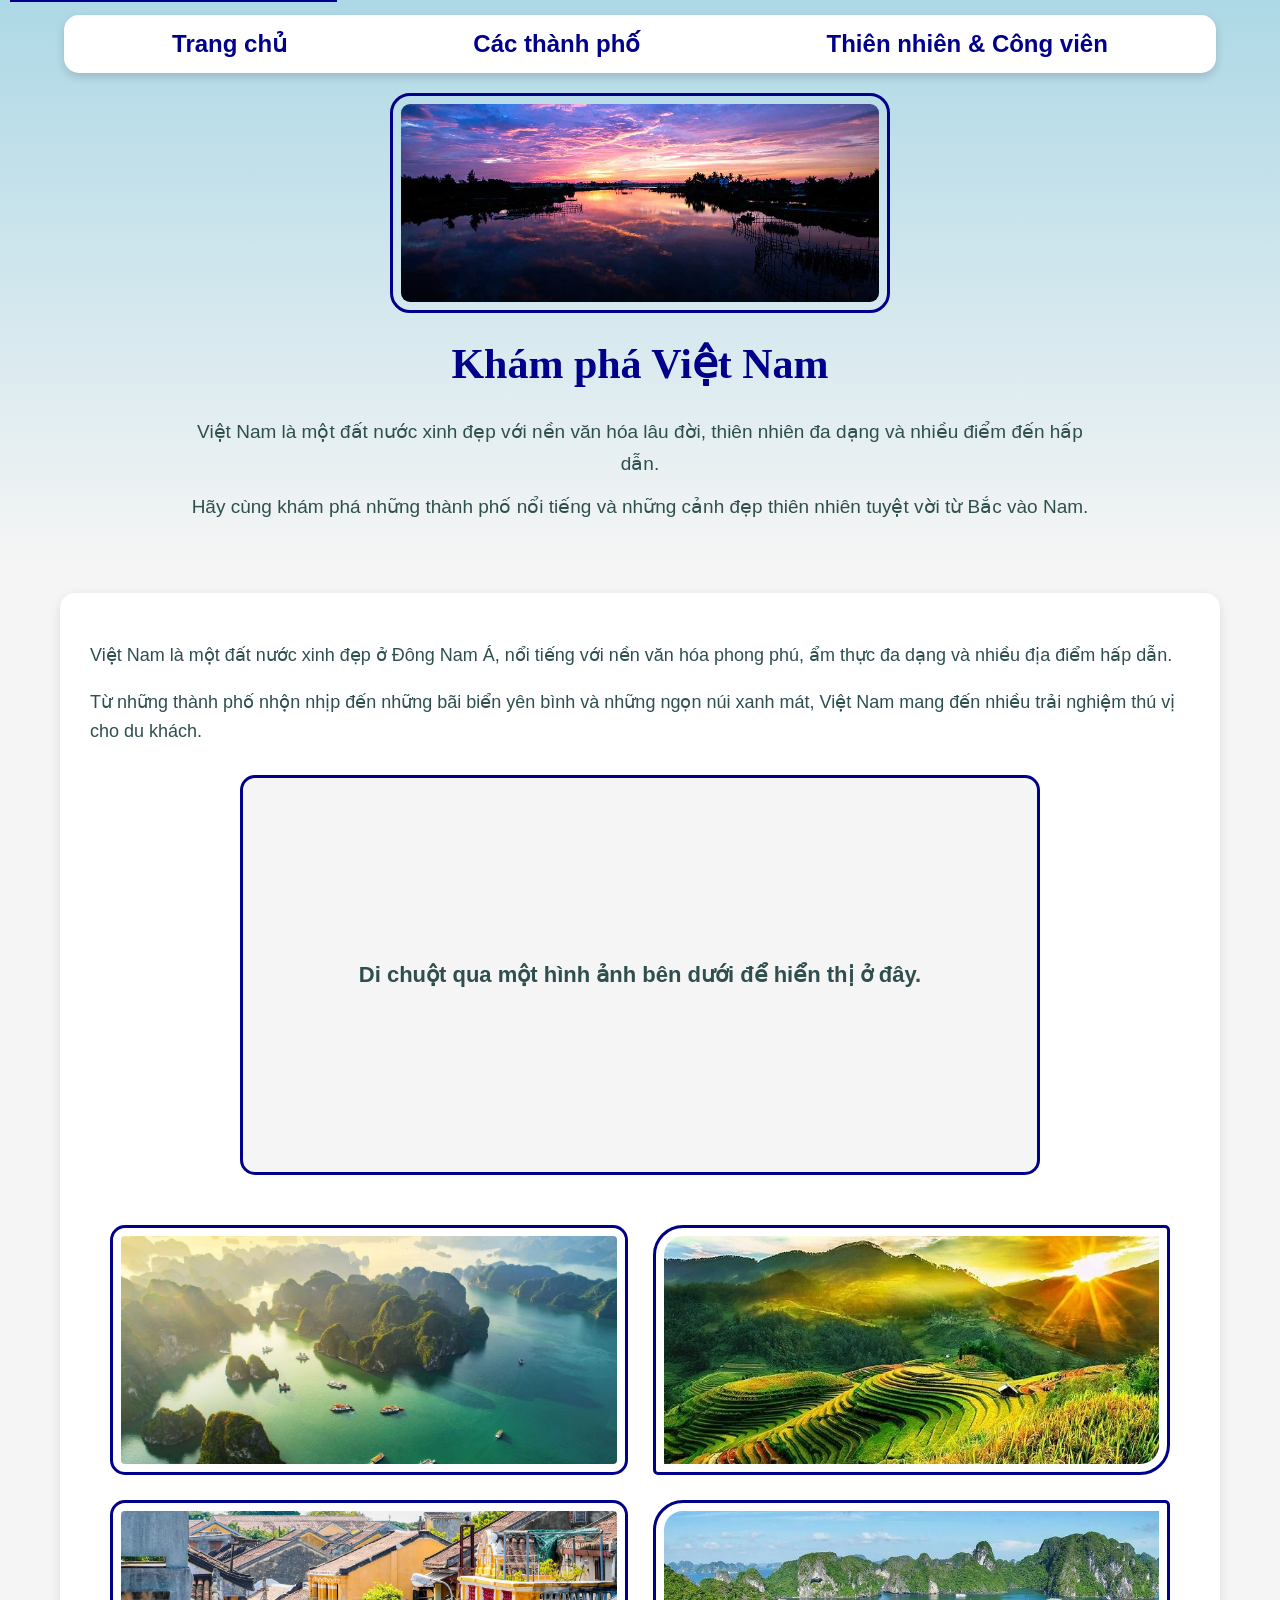
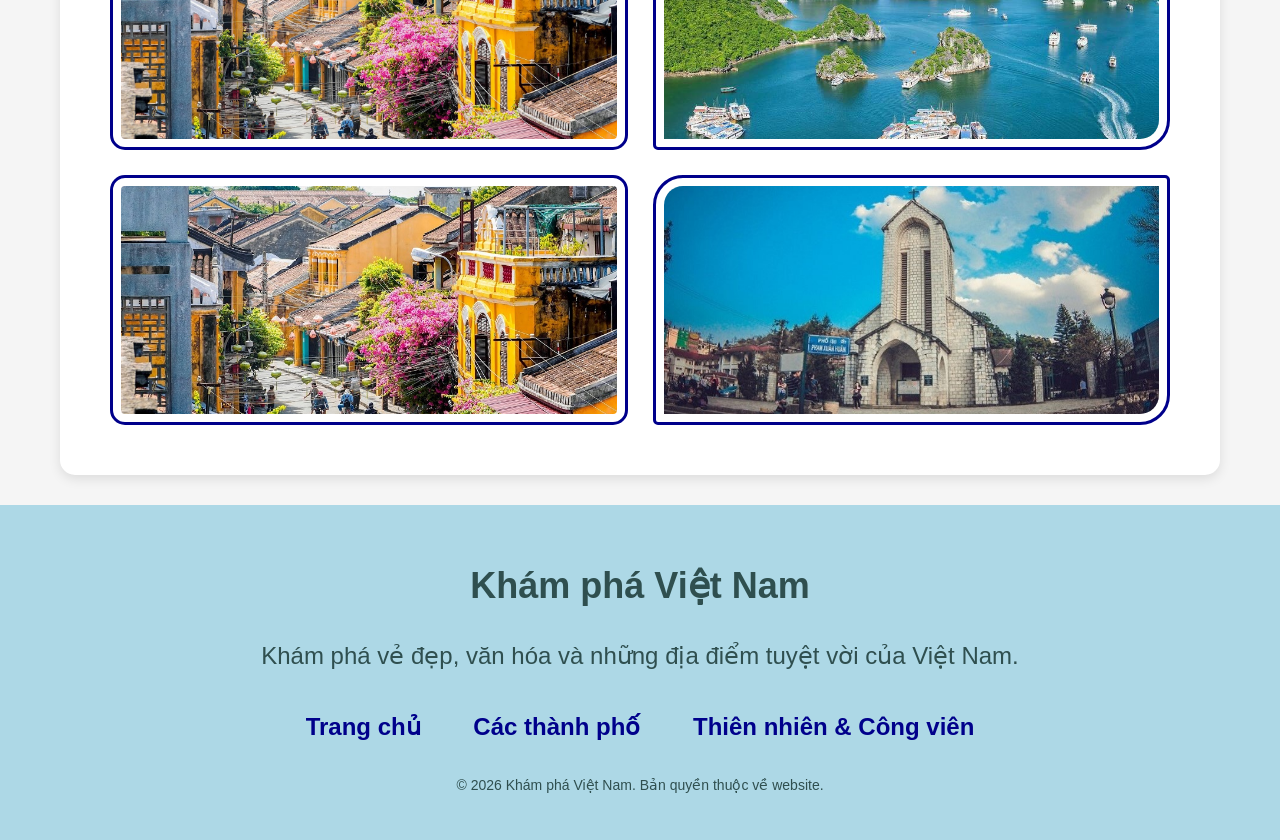
<file: index.html>
<!DOCTYPE html>
<html lang="vi">

<head>
  <meta charset="utf-8">
  <meta name="viewport" content="width=device-width">
  <title>Khám phá Việt Nam</title>
  <link rel="stylesheet" href="css/style.css">
</head>

<body onload="addTabFocus()">

  <header>
    <nav>
      <ul>
        <li><a href="index.html">Trang chủ</a></li>
        <li><a href="cities.html">Các thành phố</a></li>
        <li><a href="nature.html">Thiên nhiên &amp; Công viên</a></li>
      </ul>
    </nav>

    <img src="images/vietnam.jpg"
      alt="Beautiful landscape of Vietnam">

    <h1>Khám phá Việt Nam</h1>

    <p class="intro">
      Việt Nam là một đất nước xinh đẹp với nền văn hóa lâu đời,
      thiên nhiên đa dạng và nhiều điểm đến hấp dẫn.
    </p>

    <p class="intro">
      Hãy cùng khám phá những thành phố nổi tiếng và những cảnh đẹp
      thiên nhiên tuyệt vời từ Bắc vào Nam.
    </p>
  </header>

  <a class="skip-link" href="#main-content">
    Chuyển đến Nội dung chính
  </a>

  <main id="main-content">

    <p>
      Việt Nam là một đất nước xinh đẹp ở Đông Nam Á, nổi tiếng với
      nền văn hóa phong phú, ẩm thực đa dạng và nhiều địa điểm hấp dẫn.
    </p>

    <p>
      Từ những thành phố nhộn nhịp đến những bãi biển yên bình và
      những ngọn núi xanh mát, Việt Nam mang đến nhiều trải nghiệm
      thú vị cho du khách.
    </p>

    <!-- Khu vực hiển thị ảnh -->
    <div id="image">
      Di chuột qua một hình ảnh bên dưới để hiển thị ở đây.
    </div>

    <!-- Các ảnh xem trước -->
    <section class="grid">

      <img class="preview"
        src="images/halong_bay.jpg"
        alt="Beautiful limestone islands in Ha Long Bay">

      <img class="preview"
        src="images/rice_fields.jpg"
        alt="Green rice fields in the countryside">

      <img class="preview"
        src="images/vietnam_street.jpg"
        alt="Busy street in a Vietnamese city">

      <img class="preview"
        src="images/beach.jpg"
        alt="Sunny beach with blue water">

      <img class="preview"
        src="images/hoian.jpg"
        alt="Colorful lanterns in Hoi An">

      <img class="preview"
        src="images/sapa.jpg"
        alt="Mountain landscape in Sapa">

    </section>

  </main>

  <footer>

    <h2>Khám phá Việt Nam</h2>

    <p>
      Khám phá vẻ đẹp, văn hóa và những địa điểm tuyệt vời của Việt Nam.
    </p>

    <div class="footer-links">
      <a href="index.html">Trang chủ</a>
      <a href="cities.html">Các thành phố</a>
      <a href="nature.html">Thiên nhiên &amp; Công viên</a>
    </div>

    <p class="copyright">
      &copy; 2026 Khám phá Việt Nam. Bản quyền thuộc về website.
    </p>

  </footer>


  <!-- JavaScript -->

  <script>

    // Hàm update được gọi khi di chuột vào hoặc focus vào hình ảnh
    function update(previewPic) {

      console.log("Update đã được kích hoạt!");
      console.log("Alt:", previewPic.alt);
      console.log("Source:", previewPic.src);

      document.querySelector("#image").innerHTML = previewPic.alt;

      document.querySelector("#image").style.backgroundImage =
        "url('" + previewPic.src + "')";
    }


    // Hàm undo được gọi khi di chuột ra hoặc mất focus
    function undo() {

      document.querySelector("#image").style.backgroundImage = "url('')";

      document.querySelector("#image").innerHTML =
        "Di chuột qua một hình ảnh bên dưới để hiển thị ở đây.";

      console.log("Undo đã được kích hoạt!");
    }


    // Lấy tất cả các hình ảnh có class preview
    let images = document.querySelectorAll(".preview");


    // Gắn sự kiện cho từng hình ảnh
    for (let i = 0; i < images.length; i++) {

      // Khi di chuột vào hình ảnh
      images[i].onmouseover = function() {
        update(this);
      };

      // Khi di chuột ra khỏi hình ảnh
      images[i].onmouseleave = function() {
        undo();
      };

      // Khi focus vào hình ảnh bằng bàn phím
      images[i].onfocus = function() {
        update(this);
      };

      // Khi mất focus
      images[i].onblur = function() {
        undo();
      };

    }


    // Hàm được gọi khi trang web tải xong
    function addTabFocus() {

      console.log("addTabFocus đã được kích hoạt!");

      let images = document.querySelectorAll(".preview");

      for (let i = 0; i < images.length; i++) {

        images[i].setAttribute("tabindex", "0");

      }
    }

  </script>

</body>

</html>
</file>
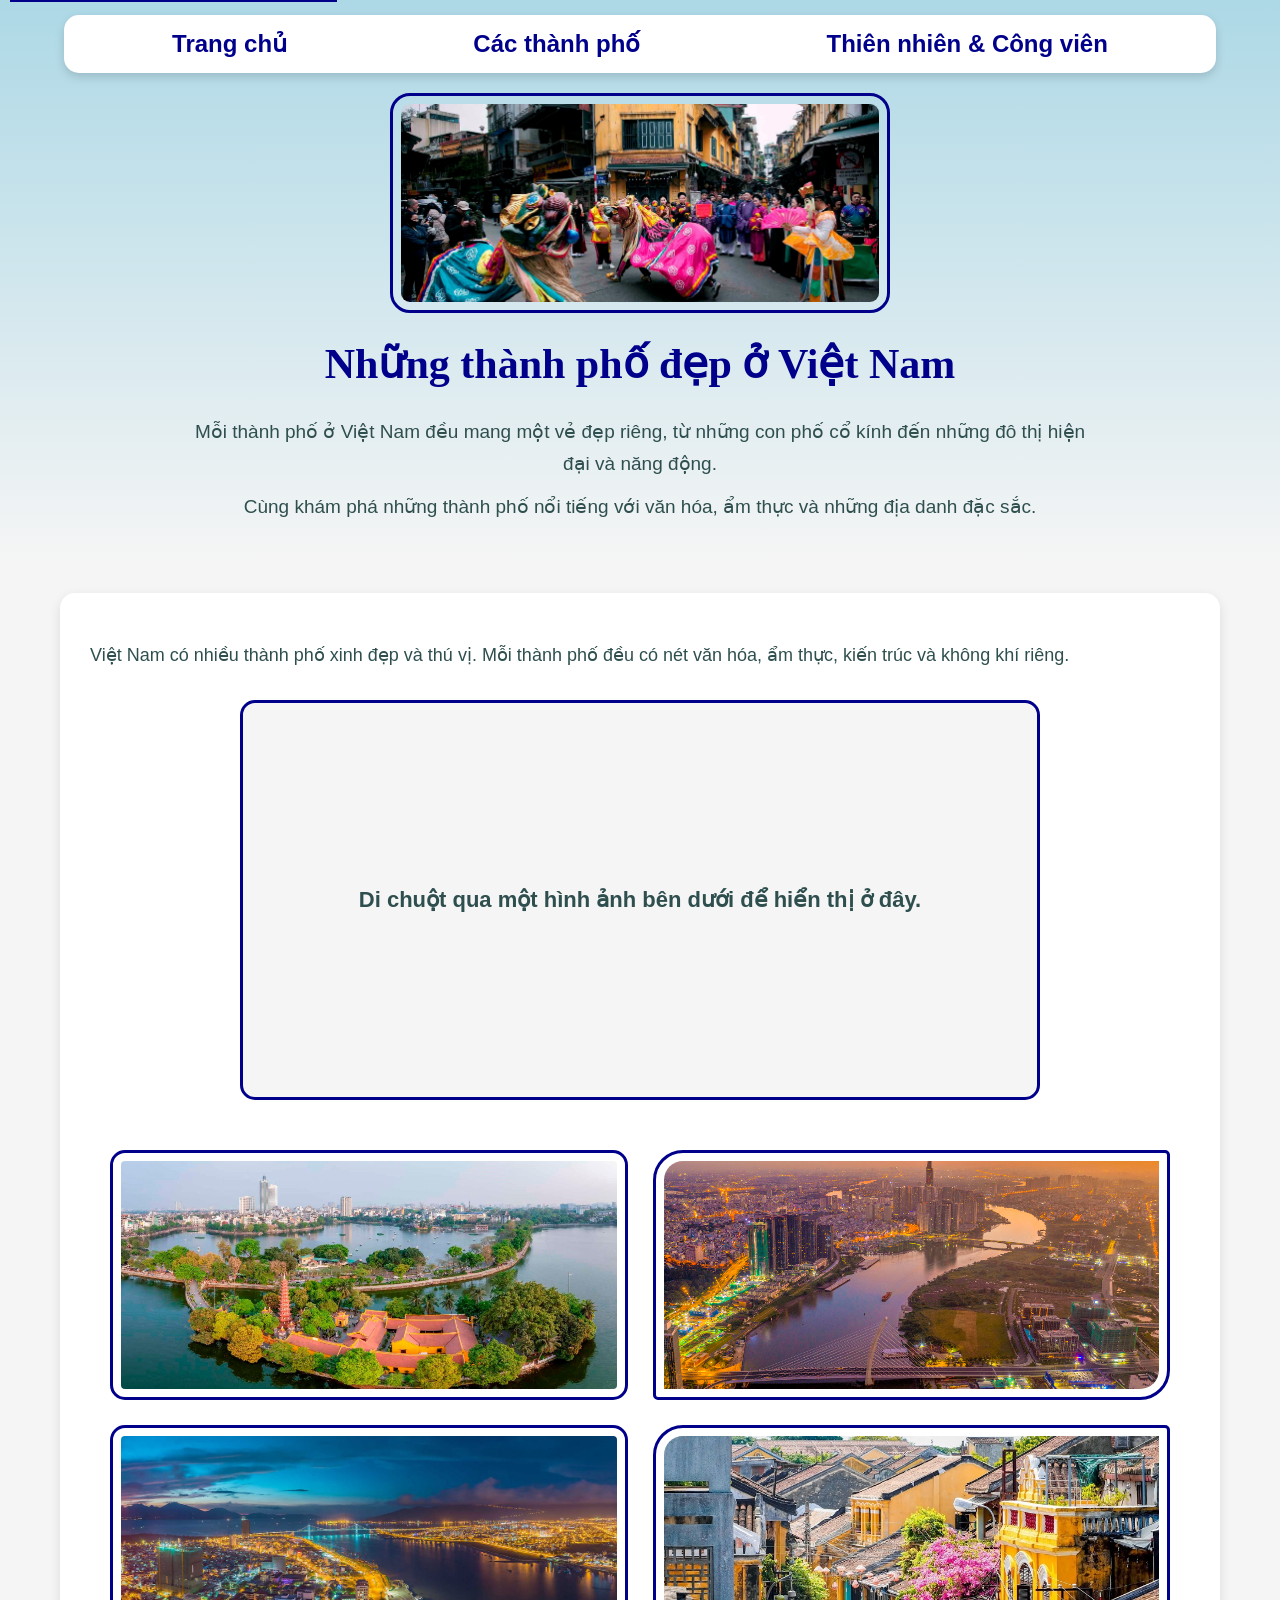
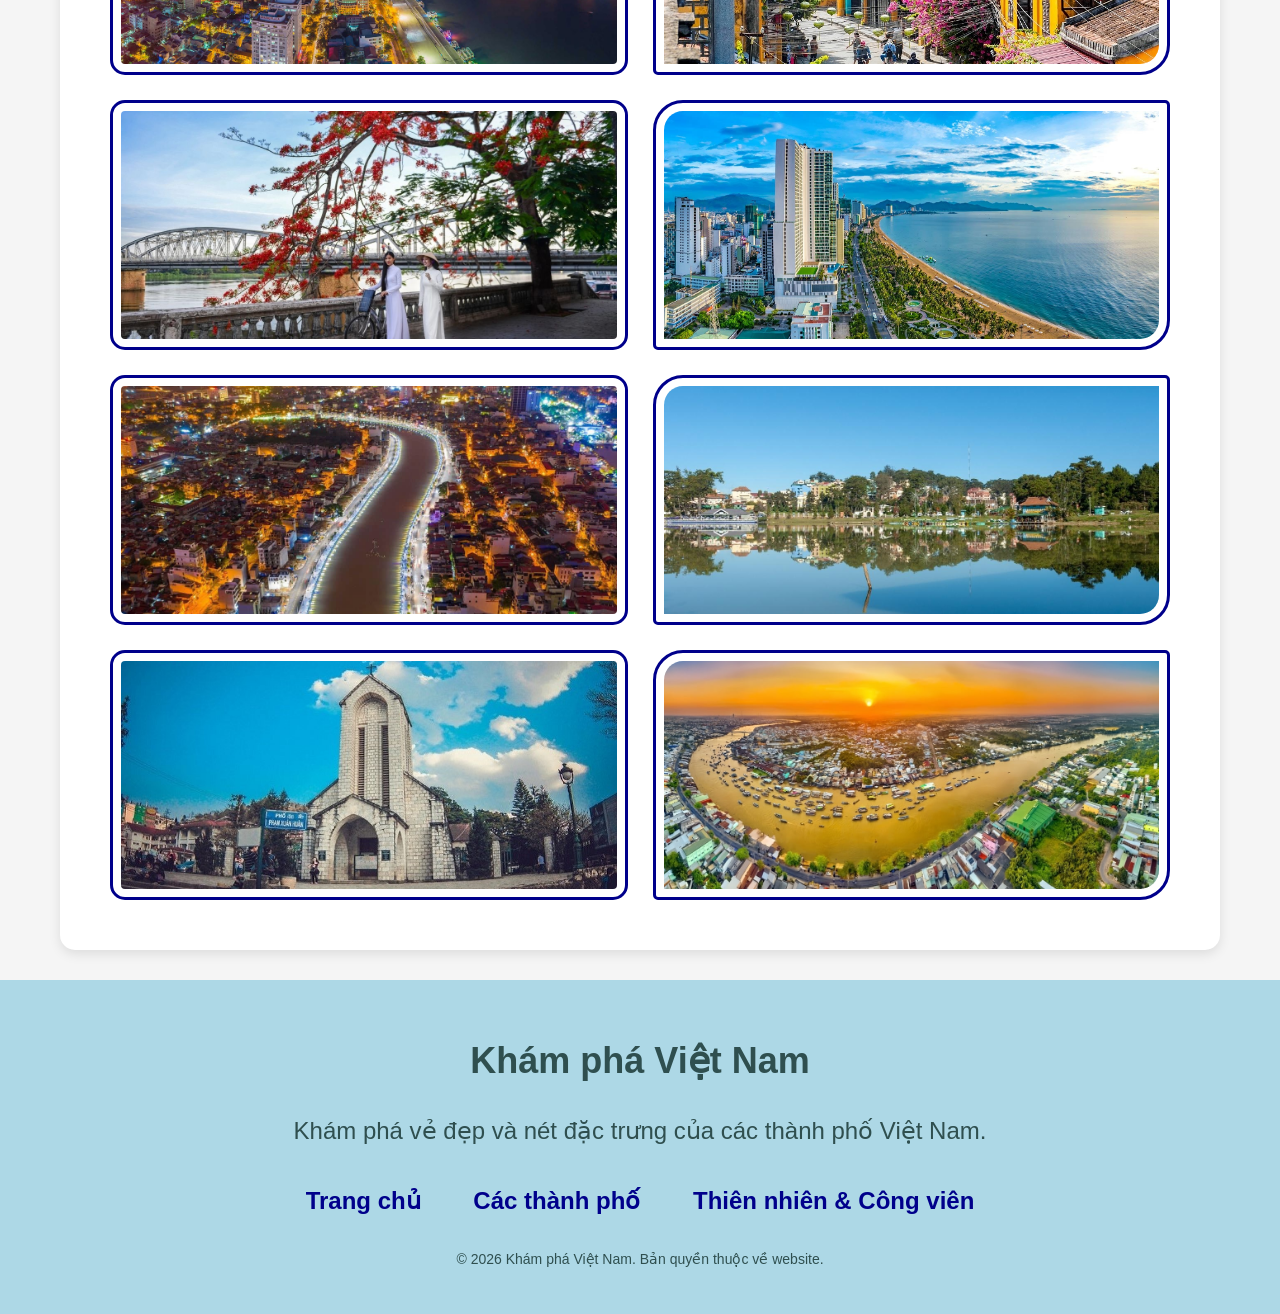
<file: cities.html>
<!DOCTYPE html>
<html lang="vi">

<head>
  <meta charset="utf-8">
  <meta name="viewport" content="width=device-width">
  <title>Những thành phố đẹp ở Việt Nam</title>
  <link rel="stylesheet" href="css/style.css">
</head>

<body onload="addTabFocus()">

  <header>

    <nav>
      <ul>
        <li><a href="index.html">Trang chủ</a></li>
        <li><a href="cities.html">Các thành phố</a></li>
        <li><a href="nature.html">Thiên nhiên &amp; Công viên</a></li>
      </ul>
    </nav>

    <img src="images/hanoi.jpg"
      alt="Beautiful view of Hanoi city">

    <h1>Những thành phố đẹp ở Việt Nam</h1>

    <p class="intro">
      Mỗi thành phố ở Việt Nam đều mang một vẻ đẹp riêng,
      từ những con phố cổ kính đến những đô thị hiện đại và năng động.
    </p>

    <p class="intro">
      Cùng khám phá những thành phố nổi tiếng với văn hóa,
      ẩm thực và những địa danh đặc sắc.
    </p>

  </header>


  <a class="skip-link" href="#main-content">
    Chuyển đến Nội dung chính
  </a>


  <main id="main-content">

    <p>
      Việt Nam có nhiều thành phố xinh đẹp và thú vị. Mỗi thành phố
      đều có nét văn hóa, ẩm thực, kiến trúc và không khí riêng.
    </p>


    <!-- Khu vực hiển thị ảnh -->
    <div id="image">
      Di chuột qua một hình ảnh bên dưới để hiển thị ở đây.
    </div>


    <!-- Danh sách hình ảnh -->
    <div class="grid">

      <img class="preview"
        src="images/hanoi1.jpg"
        alt="A street in Hanoi">

      <img class="preview"
        src="images/hochiminh.jpg"
        alt="City view of Ho Chi Minh City">

      <img class="preview"
        src="images/danang.jpg"
        alt="Beautiful view of Da Nang">

      <img class="preview"
        src="images/hoian.jpg"
        alt="Colorful streets of Hoi An">

      <img class="preview"
        src="images/hue.jpg"
        alt="Historical architecture in Hue">

      <img class="preview"
        src="images/nhatrang.jpg"
        alt="Beach in Nha Trang">

      <img class="preview"
        src="images/haiphong.jpg"
        alt="A street in Hai Phong">

      <img class="preview"
        src="images/dalat.jpg"
        alt="Beautiful landscape of Da Lat">

      <img class="preview"
        src="images/sapa.jpg"
        alt="Mountains and rice terraces in Sapa">

      <img class="preview"
        src="images/cantho.jpg"
        alt="River scenery in Can Tho">

    </div>

  </main>


  <footer>

    <h2>Khám phá Việt Nam</h2>

    <p>
      Khám phá vẻ đẹp và nét đặc trưng của các thành phố Việt Nam.
    </p>

    <div class="footer-links">
      <a href="index.html">Trang chủ</a>
      <a href="cities.html">Các thành phố</a>
      <a href="nature.html">Thiên nhiên &amp; Công viên</a>
    </div>

    <p class="copyright">
      &copy; 2026 Khám phá Việt Nam. Bản quyền thuộc về website.
    </p>

  </footer>


  <!-- JavaScript -->

  <script>

    // Hàm update khi di chuột vào hoặc focus vào hình ảnh
    function update(previewPic) {

      console.log("Update đã được kích hoạt!");

      // Hiển thị thông tin alt và source trong Console
      console.log("Alt:", previewPic.alt);
      console.log("Source:", previewPic.src);

      // Thay đổi văn bản của vùng #image
      document.querySelector("#image").innerHTML = previewPic.alt;

      // Thay đổi hình nền của vùng #image
      document.querySelector("#image").style.backgroundImage =
        "url('" + previewPic.src + "')";
    }


    // Hàm undo khi di chuột ra hoặc mất focus
    function undo() {

      // Đưa hình nền về trạng thái ban đầu
      document.querySelector("#image").style.backgroundImage = "url('')";

      // Đưa văn bản về trạng thái ban đầu
      document.querySelector("#image").innerHTML =
        "Di chuột qua một hình ảnh bên dưới để hiển thị ở đây.";

      console.log("Undo đã được kích hoạt!");
    }


    // Lấy tất cả hình ảnh có class preview
    let images = document.querySelectorAll(".preview");


    // Gắn sự kiện cho từng hình ảnh
    for (let i = 0; i < images.length; i++) {

      // Khi di chuột vào ảnh
      images[i].onmouseover = function() {
        update(this);
      };

      // Khi di chuột ra khỏi ảnh
      images[i].onmouseleave = function() {
        undo();
      };

      // Khi focus vào ảnh bằng bàn phím
      images[i].onfocus = function() {
        update(this);
      };

      // Khi mất focus
      images[i].onblur = function() {
        undo();
      };

    }


    // Hàm được gọi khi trang web tải xong
    function addTabFocus() {

      console.log("addTabFocus đã được kích hoạt!");

      // Lấy tất cả hình ảnh
      let images = document.querySelectorAll(".preview");

      // Thêm tabindex cho từng hình ảnh
      for (let i = 0; i < images.length; i++) {

        images[i].setAttribute("tabindex", "0");

      }
    }

  </script>

</body>

</html>
</file>
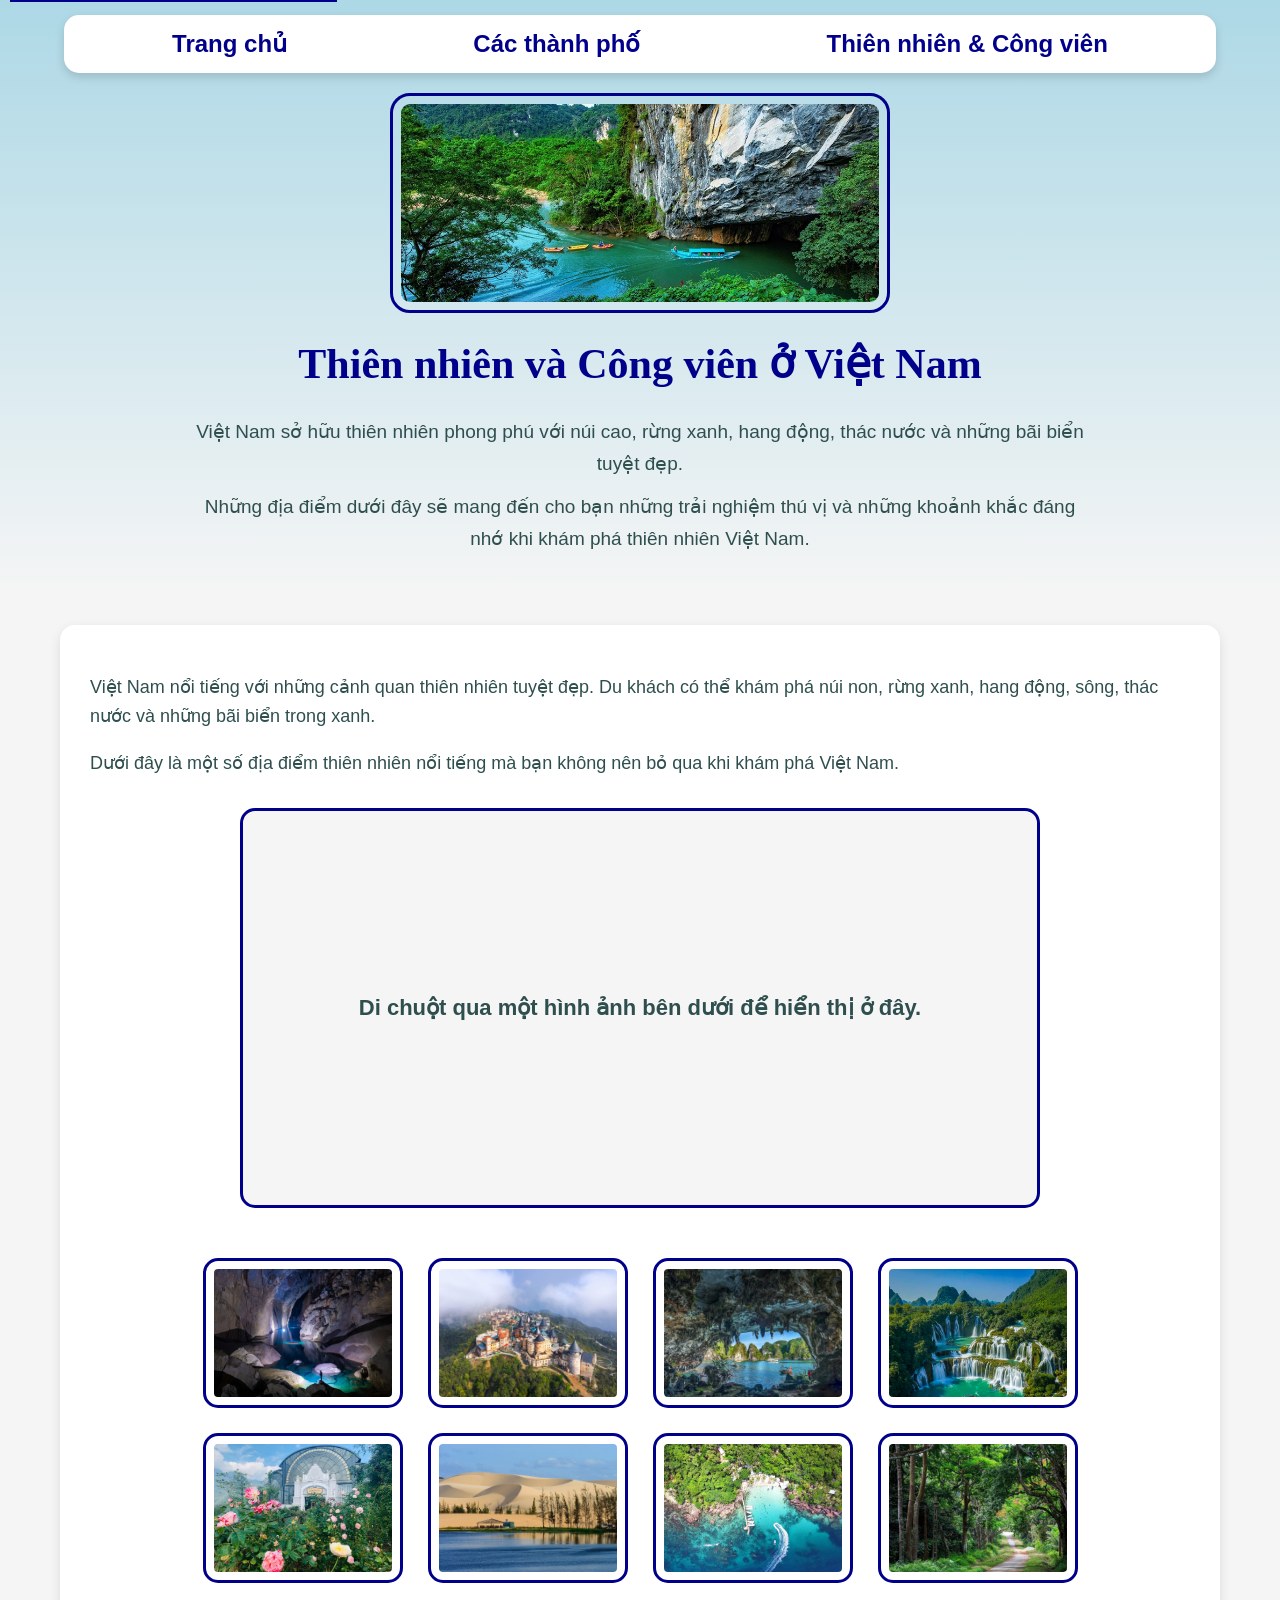
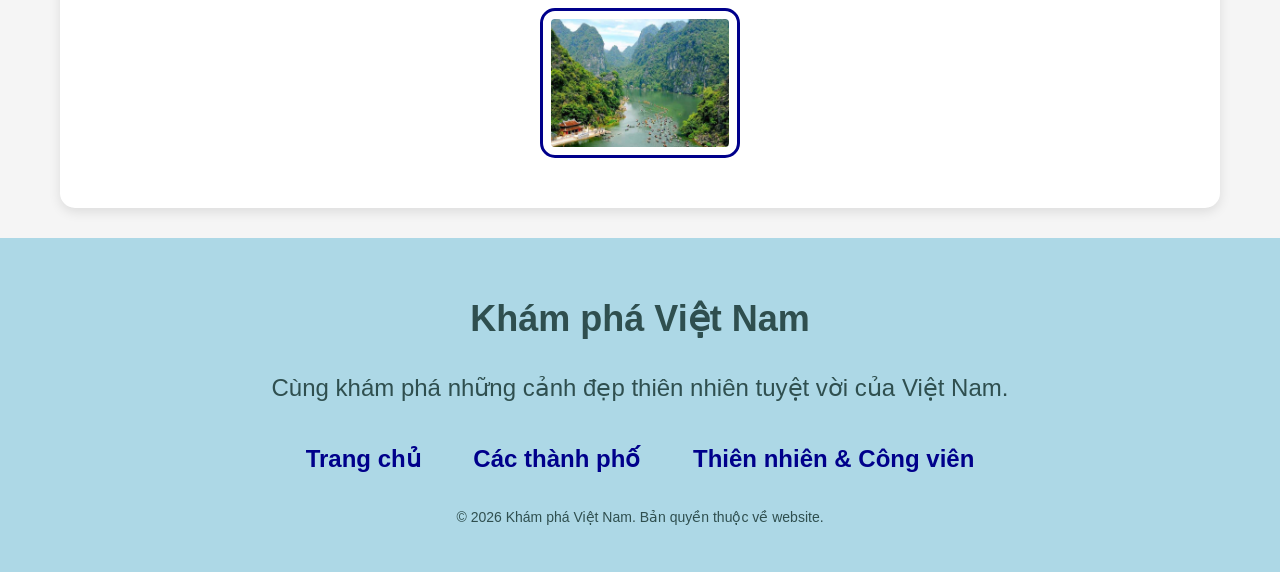
<file: nature.html>
<!DOCTYPE html>
<html lang="vi">

<head>
  <meta charset="utf-8">
  <meta name="viewport" content="width=device-width">
  <title>Thiên nhiên và Công viên ở Việt Nam</title>
  <link rel="stylesheet" href="css/style.css">
</head>

<body onload="addTabFocus()">

  <header>

    <nav>
      <ul>
        <li><a href="index.html">Trang chủ</a></li>
        <li><a href="cities.html">Các thành phố</a></li>
        <li><a href="nature.html">Thiên nhiên &amp; Công viên</a></li>
      </ul>
    </nav>

    <img src="images/phong_nha.jpg"
      alt="Beautiful natural landscape of Phong Nha">

    <h1>Thiên nhiên và Công viên ở Việt Nam</h1>

    <p class="intro">
      Việt Nam sở hữu thiên nhiên phong phú với núi cao,
      rừng xanh, hang động, thác nước và những bãi biển tuyệt đẹp.
    </p>

    <p class="intro">
      Những địa điểm dưới đây sẽ mang đến cho bạn những trải nghiệm
      thú vị và những khoảnh khắc đáng nhớ khi khám phá thiên nhiên Việt Nam.
    </p>

  </header>


  <a class="skip-link" href="#main-content">
    Chuyển đến Nội dung chính
  </a>


  <main id="main-content">

    <p>
      Việt Nam nổi tiếng với những cảnh quan thiên nhiên tuyệt đẹp.
      Du khách có thể khám phá núi non, rừng xanh, hang động, sông,
      thác nước và những bãi biển trong xanh.
    </p>

    <p>
      Dưới đây là một số địa điểm thiên nhiên nổi tiếng mà bạn
      không nên bỏ qua khi khám phá Việt Nam.
    </p>


    <!-- Khu vực hiển thị ảnh -->
    <div id="image">
      Di chuột qua một hình ảnh bên dưới để hiển thị ở đây.
    </div>


    <!-- Danh sách hình ảnh -->
    <div class="flex">

      <img class="preview"
        src="images/phong_nha1.jpg"
        alt="Mountain landscape in Phong Nha">

      <img class="preview"
        src="images/ba_na_hills.jpg"
        alt="Mountain scenery at Ba Na Hills">

      <img class="preview"
        src="images/ha_long.jpg"
        alt="Limestone islands in Ha Long Bay">

      <img class="preview"
        src="images/ban_gioc.jpg"
        alt="Ban Gioc waterfall surrounded by green mountains">

      <img class="preview"
        src="images/sapa_mountain.jpg"
        alt="Green mountains in Sapa">

      <img class="preview"
        src="images/mui_ne.jpg"
        alt="Sand dunes in Mui Ne">

      <img class="preview"
        src="images/phu_quoc.jpg"
        alt="Clear blue water at Phu Quoc">

      <img class="preview"
        src="images/cuc_phuong.jpg"
        alt="Green forest in Cuc Phuong National Park">

      <img class="preview"
        src="images/trang_an.jpg"
        alt="River surrounded by limestone mountains in Trang An">

    </div>

  </main>


  <footer>

    <h2>Khám phá Việt Nam</h2>

    <p>
      Cùng khám phá những cảnh đẹp thiên nhiên tuyệt vời của Việt Nam.
    </p>

    <div class="footer-links">
      <a href="index.html">Trang chủ</a>
      <a href="cities.html">Các thành phố</a>
      <a href="nature.html">Thiên nhiên &amp; Công viên</a>
    </div>

    <p class="copyright">
      &copy; 2026 Khám phá Việt Nam. Bản quyền thuộc về website.
    </p>

  </footer>


  <!-- JavaScript -->

  <script>

    // Hàm update được gọi khi di chuột vào hoặc focus vào hình ảnh
    function update(previewPic) {

      console.log("Update đã được kích hoạt!");

      // Kiểm tra alt và source của hình ảnh
      console.log("Alt:", previewPic.alt);
      console.log("Source:", previewPic.src);

      // Thay đổi nội dung của vùng #image
      document.querySelector("#image").innerHTML = previewPic.alt;

      // Thay đổi hình nền của vùng #image
      document.querySelector("#image").style.backgroundImage =
        "url('" + previewPic.src + "')";
    }


    // Hàm undo được gọi khi di chuột ra hoặc mất focus
    function undo() {

      // Xóa hình nền
      document.querySelector("#image").style.backgroundImage = "url('')";

      // Đưa nội dung về ban đầu
      document.querySelector("#image").innerHTML =
        "Di chuột qua một hình ảnh bên dưới để hiển thị ở đây.";

      console.log("Undo đã được kích hoạt!");
    }


    // Lấy tất cả hình ảnh có class preview
    let images = document.querySelectorAll(".preview");


    // Gắn sự kiện cho từng hình ảnh
    for (let i = 0; i < images.length; i++) {

      // Khi di chuột vào
      images[i].onmouseover = function() {
        update(this);
      };

      // Khi di chuột ra
      images[i].onmouseleave = function() {
        undo();
      };

      // Khi focus bằng bàn phím
      images[i].onfocus = function() {
        update(this);
      };

      // Khi mất focus
      images[i].onblur = function() {
        undo();
      };

    }


    // Hàm được gọi khi trang web tải xong
    function addTabFocus() {

      console.log("addTabFocus đã được kích hoạt!");

      // Lấy lại tất cả hình ảnh
      let images = document.querySelectorAll(".preview");

      // Thêm tabindex cho từng hình ảnh
      for (let i = 0; i < images.length; i++) {

        images[i].setAttribute("tabindex", "0");

      }
    }

  </script>

</body>

</html>
</file>
<file: css/style.css>
body {
    font-family: 'Segoe UI', Tahoma, Geneva, Verdana, sans-serif;
    font-size: 150%;
    background-color: whitesmoke;
    color: darkslategray;
    margin: 0;
}

header {
    background: linear-gradient(to bottom, lightblue, whitesmoke);
    padding-bottom: 30px;
    text-align: center;
}

header > img {
    width: 500px;
    height: 220px;
    object-fit: cover;
    border: 3px solid darkblue;
    padding: 8px;
    border-radius: 20px;
    margin-top: 20px;
    box-sizing: border-box;
}

.intro {
    text-align: center;
    max-width: 900px;
    margin: 10px auto;
    font-size: 19px;
    line-height: 1.7;
}

/* Navigation */
nav {
    background-color: white;
    display: inline-block;
    width: 90%;
    border-radius: 15px;
    box-shadow: 0 4px 10px rgba(0, 0, 0, 0.15);
    margin-top: 15px;
}

nav ul {
    display: flex;
    justify-content: space-around;
    align-items: center;
    list-style-type: none;
    padding: 15px;
    margin: 0;
}

nav a {
    color: darkblue;
    text-decoration: none;
    font-weight: bold;
    padding: 12px 20px;
    border-radius: 10px;
    transition: 0.3s;
}

/* Hover cho liên kết */
nav a:hover {
    background-color: lightblue;
    color: white;
    text-decoration: none;
    transform: scale(1.08);
}

nav img {
    width: 10%;
}

main {
    background-color: white;
    font-size: 18px;
    padding: 30px;
    min-height: 400px;
    max-width: 1100px;
    margin: 30px auto;
    border-radius: 15px;
    box-shadow: 0 4px 12px rgba(0, 0, 0, 0.1);
}

footer {
    background-color: lightblue;
    padding: 20px;
    text-align: center;
}

h1 {
    text-align: center;
    font-family: Georgia, serif;
    color: darkblue;
    font-size: 42px;
    margin-top: 20px;
}

p {
    line-height: 1.6;
}

a {
    color: darkblue;
}


/* =========================
   SKIP LINK
   ========================= */

.skip-link {
    position: absolute;
    top: -50px;
    left: 10px;
    background-color: white;
    color: darkblue;
    padding: 10px;
    border: 2px solid darkblue;
    text-decoration: none;
}

/* Chỉ hiển thị khi link được focus */
.skip-link:focus {
    top: 10px;
}


/* =========================
   HÌNH ẢNH - BOX MODEL
   ========================= */

img {
    border: 3px solid darkblue;
    padding: 8px;
    border-radius: 15px;
    box-sizing: border-box;
}


/* =========================
   GRID
   ========================= */

.grid {
    display: grid;
    grid-template-columns: 1fr 1fr;
    gap: 25px;
    padding: 20px;
}

.grid img {
    width: 100%;
    height: 250px;
    object-fit: cover;
    transition: 0.3s;
}

/* Hiệu ứng hover */
.grid img:hover {
    transform: scale(1.04);
    box-shadow: 0 8px 18px rgba(0, 0, 0, 0.25);
}


/* =========================
   NTH-CHILD
   ========================= */

.grid img:nth-child(even) {
    border-radius: 30px 5px;
}


/* =========================
   FLEX
   ========================= */

.flex {
    display: flex;
    flex-wrap: wrap;
    justify-content: center;
    gap: 25px;
    padding: 20px;
}

.flex img {
    width: 200px;
    height: 150px;
    object-fit: cover;
    transition: 0.3s;
}

/* Hiệu ứng hover */
.flex img:hover {
    transform: rotate(2deg) scale(1.05);
    box-shadow: 0 8px 18px rgba(0, 0, 0, 0.25);
}


/* =========================
   FOOTER LINK
   ====================== */

footer {
    background-color: lightblue;
    padding: 30px;
    text-align: center;
    margin-top: 30px;
}

footer a {
    color: darkblue;
    text-decoration: none;
    font-weight: bold;
    margin: 0 10px;
    padding: 8px 12px;
    border-radius: 8px;
    transition: 0.3s;
}

footer a:hover {
    color: white;
    background-color: darkblue;
}

.footer-links {
    margin: 20px 0;
}

.footer-links a {
    display: inline-block;
    color: darkblue;
    text-decoration: none;
    font-weight: bold;
    margin: 5px 8px;
    padding: 8px 15px;
    border-radius: 8px;
    transition: 0.3s;
}

.footer-links a:hover {
    background-color: darkblue;
    color: white;
    transform: translateY(-3px);
}

.copyright {
    font-size: 14px;
    margin-top: 20px;
}
/* =========================
   JAVASCRIPT IMAGE PREVIEW
   ========================= */

#image {
    width: 90%;
    max-width: 800px;
    height: 400px;

    margin: 30px auto;
    padding: 20px;

    border: 3px solid darkblue;
    border-radius: 15px;

    background-color: whitesmoke;
    background-size: cover;
    background-position: center;
    background-repeat: no-repeat;

    display: flex;
    align-items: center;
    justify-content: center;

    text-align: center;
    font-size: 22px;
    font-weight: bold;

    box-sizing: border-box;
}
</file>
